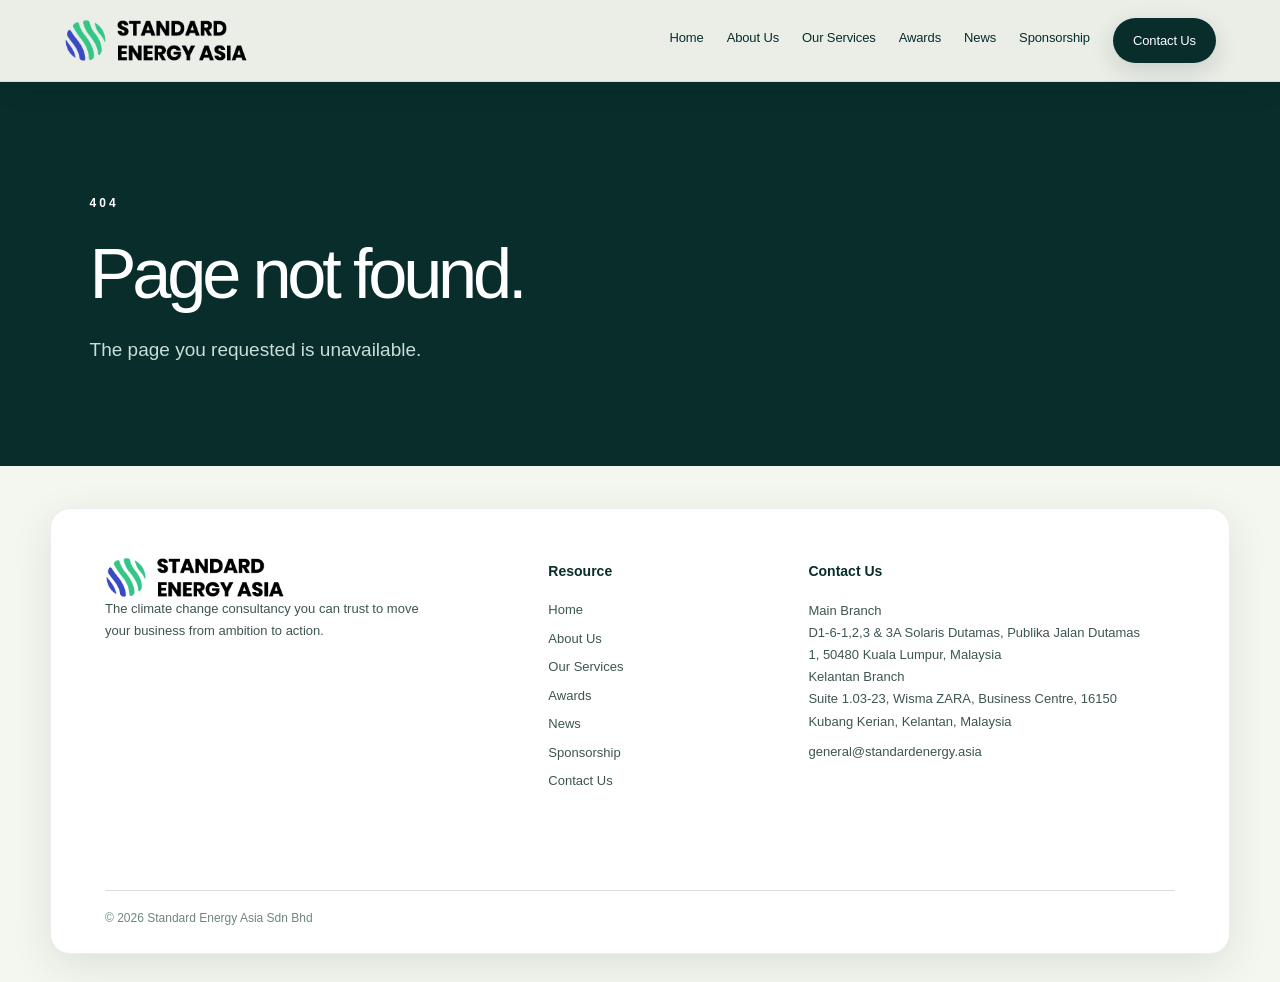
<file: index.html>
<!doctype html>
<html lang="en">
  <head>
    <meta charset="UTF-8" />
    <meta name="viewport" content="width=device-width, initial-scale=1" />
    <title>Standard Energy Asia | Sustainability &amp; Carbon Solutions</title>
    <meta name="description" content="Standard Energy Asia helps organisations turn climate ambition into measurable impact through carbon management, sustainability strategy and resource recovery solutions." />
    <meta name="robots" content="index, follow, max-image-preview:large" />
    <link rel="canonical" href="https://standardenergy.asia/" />
    <meta name="theme-color" content="#063b39" />
    <link rel="icon" href="/favicon.ico" sizes="any" />
    <link rel="icon" type="image/png" sizes="32x32" href="/media/favicon-32x32.png" />
    <link rel="icon" type="image/png" sizes="16x16" href="/media/favicon-16x16.png" />
    <link rel="apple-touch-icon" sizes="180x180" href="/media/apple-touch-icon.png" />
    <link rel="manifest" href="/site.webmanifest" />
    <meta property="og:type" content="website" />
    <meta property="og:locale" content="en_MY" />
    <meta property="og:site_name" content="Standard Energy Asia" />
    <meta property="og:title" content="Standard Energy Asia | Sustainability &amp; Carbon Solutions" />
    <meta property="og:description" content="Practical pathways from climate ambition to measurable, long-term impact." />
    <meta property="og:url" content="https://standardenergy.asia/" />
    <meta property="og:image" content="https://standardenergy.asia/media/Default_lush_green_forest_with_a_winding_river_flowing_through_2.jpg" />
    <meta name="twitter:card" content="summary_large_image" />
    <meta name="twitter:title" content="Standard Energy Asia | Sustainability &amp; Carbon Solutions" />
    <meta name="twitter:description" content="Practical pathways from climate ambition to measurable, long-term impact." />
    <meta name="twitter:image" content="https://standardenergy.asia/media/Default_lush_green_forest_with_a_winding_river_flowing_through_2.jpg" />
    <script type="application/ld+json">
      {
        "@context": "https://schema.org",
        "@graph": [
          {
            "@type": "Organization",
            "@id": "https://standardenergy.asia/#organization",
            "name": "Standard Energy Asia Sdn Bhd",
            "url": "https://standardenergy.asia/",
            "logo": "https://standardenergy.asia/media/SEA-HEADER-LOGO-H60px-.png",
            "email": "general@standardenergy.asia",
            "telephone": "+60 3-6419 9711",
            "address": [
              { "@type": "PostalAddress", "streetAddress": "D1-6-1,2,3 & 3A Solaris Dutamas, Publika, Jalan Dutamas 1", "postalCode": "50480", "addressLocality": "Kuala Lumpur", "addressCountry": "MY" },
              { "@type": "PostalAddress", "streetAddress": "Suite 1.03-23, Wisma ZARA, Business Centre", "postalCode": "16150", "addressLocality": "Kubang Kerian", "addressRegion": "Kelantan", "addressCountry": "MY" }
            ]
          },
          {
            "@type": "WebSite",
            "@id": "https://standardenergy.asia/#website",
            "url": "https://standardenergy.asia/",
            "name": "Standard Energy Asia",
            "publisher": { "@id": "https://standardenergy.asia/#organization" },
            "inLanguage": "en-MY"
          }
        ]
      }
    </script>
    <script type="module" crossorigin src="/assets/index-tqo02fum.js"></script>
    <link rel="stylesheet" crossorigin href="/assets/index-CVfYvHae.css" />
  </head>
  <body><div id="root"></div></body>
</html>
</file>
